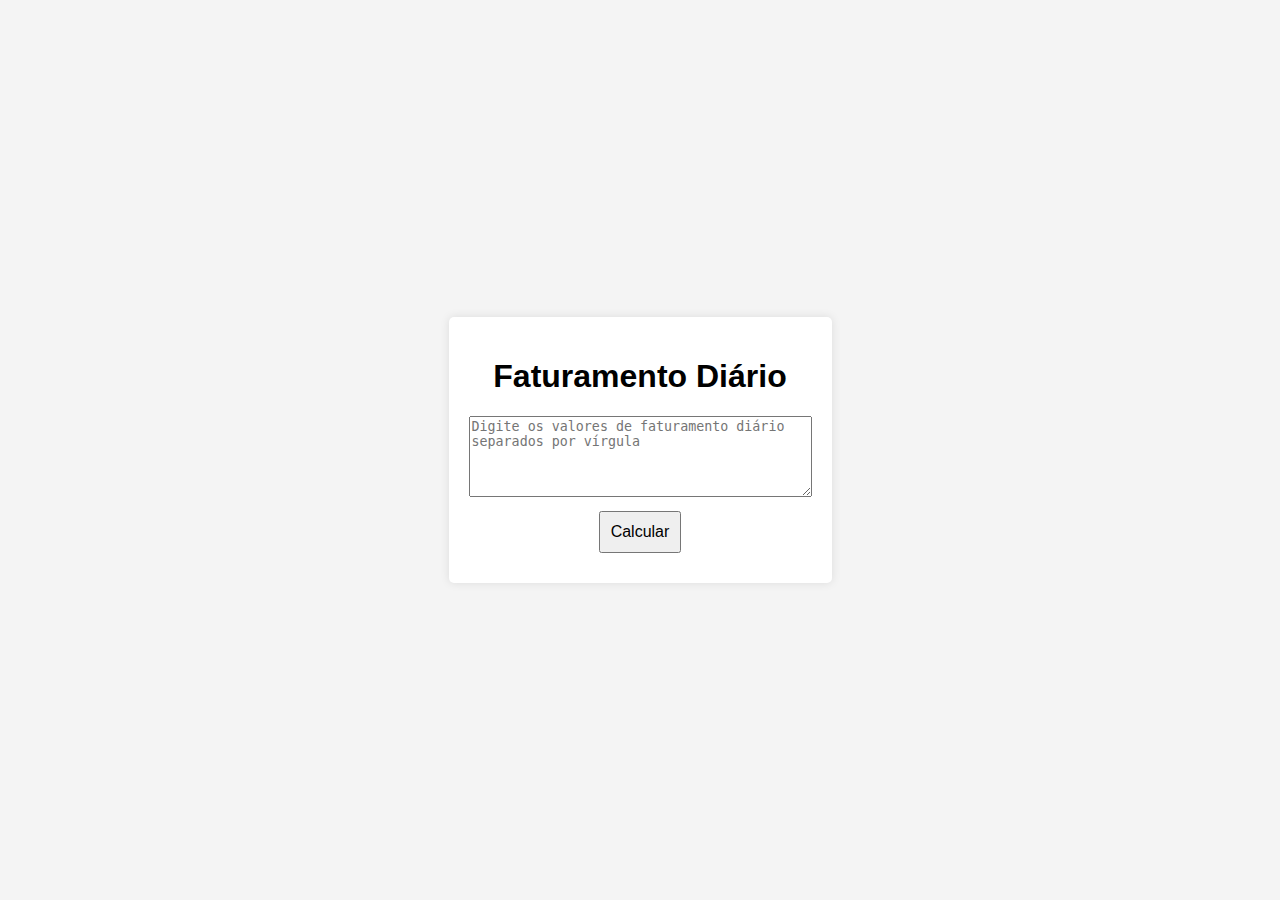
<file: Desafio - Gupy/desafio-gupy-3/index.html>
<!DOCTYPE html>
<html lang="pt-br">
<head>
    <meta charset="UTF-8">
    <meta name="viewport" content="width=device-width, initial-scale=1.0">
    <link rel="stylesheet" href="style.css">
    <title>Desafio 4</title>
</head>
<body>
    <div class="container">
        <h1>Faturamento Diário</h1>
        <textarea id="faturamentoInput" placeholder="Digite os valores de faturamento diário separados por vírgula" rows="5" cols="40"></textarea><br>
        <button onclick="calculateFaturamento()">Calcular</button>
        <div id="result"></div>
    </div>
    <script src="./desafio4.js"></script>
</body>
</html>
</file>
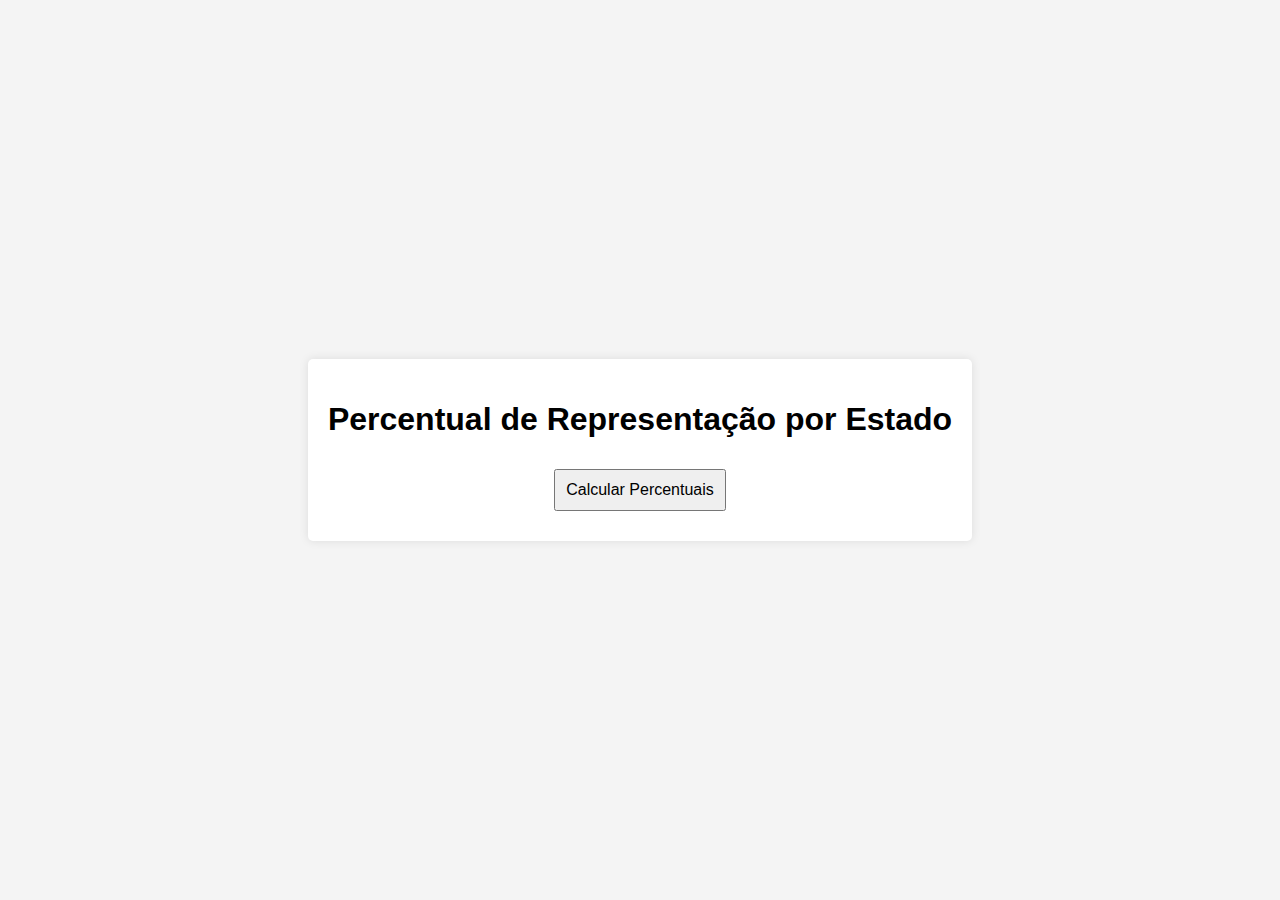
<file: Desafio - Gupy/desafio-gupy-4/index.html>
<!DOCTYPE html>
<html lang="pt-br">
<head>
    <meta charset="UTF-8">
    <meta name="viewport" content="width=device-width, initial-scale=1.0">
    <link rel="stylesheet" href="style.css">
    <title>Document</title>
</head>
<body>
    <div class="container">
        <h1>Percentual de Representação por Estado</h1>
        <button onclick="calculatePercentages()">Calcular Percentuais</button>
        <div id="result"></div>
    </div>
    <script src="./desafio4.js"></script>
</body>
</html>
</file>
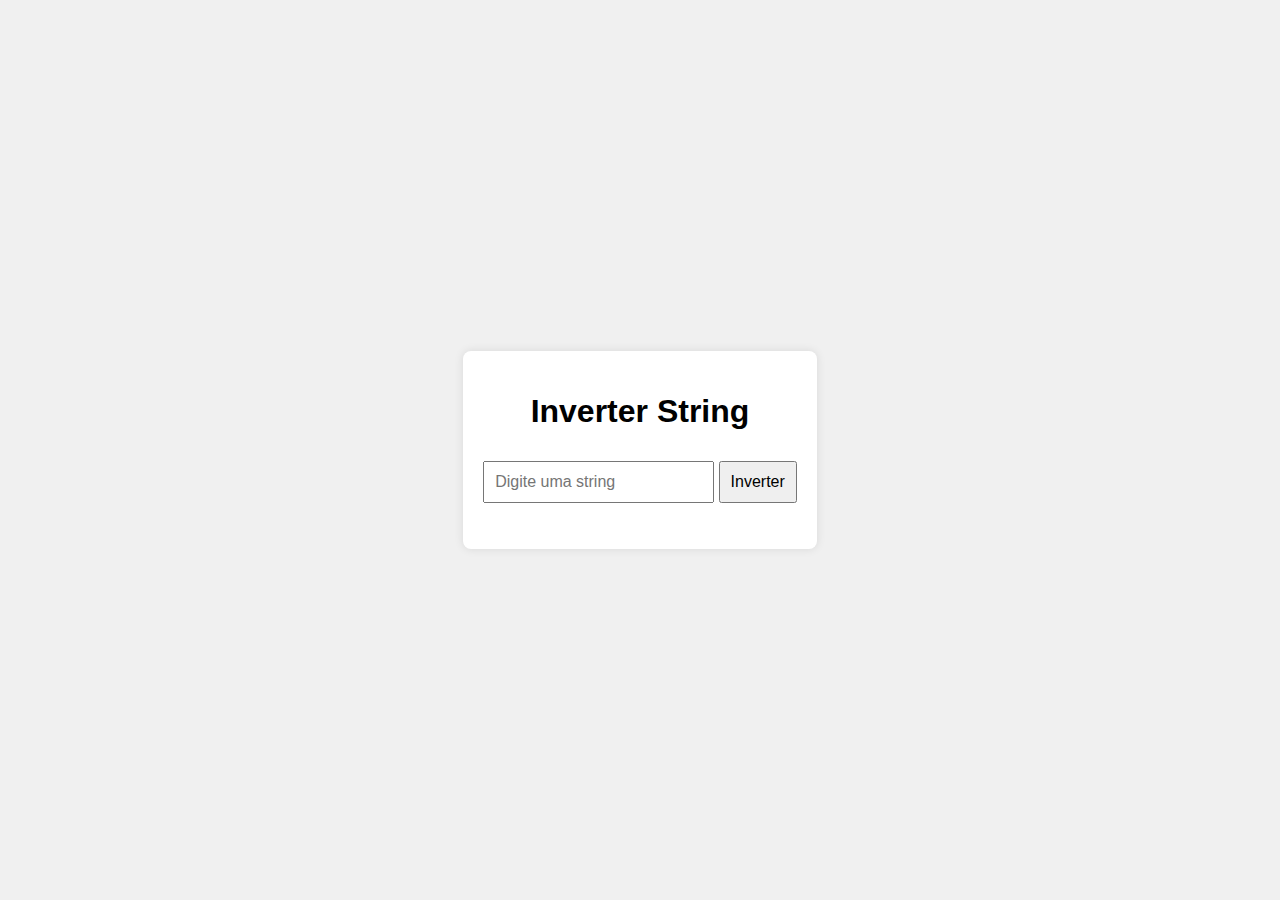
<file: Desafio - Gupy/desafio-gupy-5/index.html>
<!DOCTYPE html>
<html lang="pt-br">
<head>
    <meta charset="UTF-8">
    <meta name="viewport" content="width=device-width, initial-scale=1.0">
    <link rel="stylesheet" href="style.css">
    <title>Document</title>
</head>
<body>
    <div class="container">
        <h1>Inverter String</h1>
        <input type="text" id="inputString" placeholder="Digite uma string">
        <button onclick="inverterString()">Inverter</button>
        <p id="resultado"></p>
    </div>
    <script src="./desafio5.js"></script>
</body>
</html>
</file>
<file: Desafio - Gupy/desafio-gupy-3/style.css>
body {
    font-family: Arial, sans-serif;
    display: flex;
    justify-content: center;
    align-items: center;
    height: 100vh;
    background-color: #f4f4f4;
    margin: 0;
}
.container {
    text-align: center;
    padding: 20px;
    background: white;
    border-radius: 5px;
    box-shadow: 0 0 10px rgba(0, 0, 0, 0.1);
}
button {
    padding: 10px;
    font-size: 16px;
    margin: 10px 0;
}
#result {
    font-size: 18px;
    font-weight: bold;
}
</file>
<file: Desafio - Gupy/desafio-gupy-4/style.css>
body {
    font-family: Arial, sans-serif;
    display: flex;
    justify-content: center;
    align-items: center;
    height: 100vh;
    background-color: #f4f4f4;
    margin: 0;
}
.container {
    text-align: center;
    padding: 20px;
    background: white;
    border-radius: 5px;
    box-shadow: 0 0 10px rgba(0, 0, 0, 0.1);
}
button {
    padding: 10px;
    font-size: 16px;
    margin: 10px 0;
}
#result {
    font-size: 18px;
    font-weight: bold;
    white-space: pre-wrap; /* Permite manter a formatação de nova linha */
}
</file>
<file: Desafio - Gupy/desafio-gupy-5/style.css>
body {
    font-family: Arial, sans-serif;
    display: flex;
    justify-content: center;
    align-items: center;
    height: 100vh;
    background-color: #f0f0f0;
    margin: 0;
}
.container {
    text-align: center;
    background: #fff;
    padding: 20px;
    border-radius: 8px;
    box-shadow: 0 0 10px rgba(0, 0, 0, 0.1);
}
input, button {
    padding: 10px;
    margin: 10px 0;
    font-size: 16px;
}
</file>
